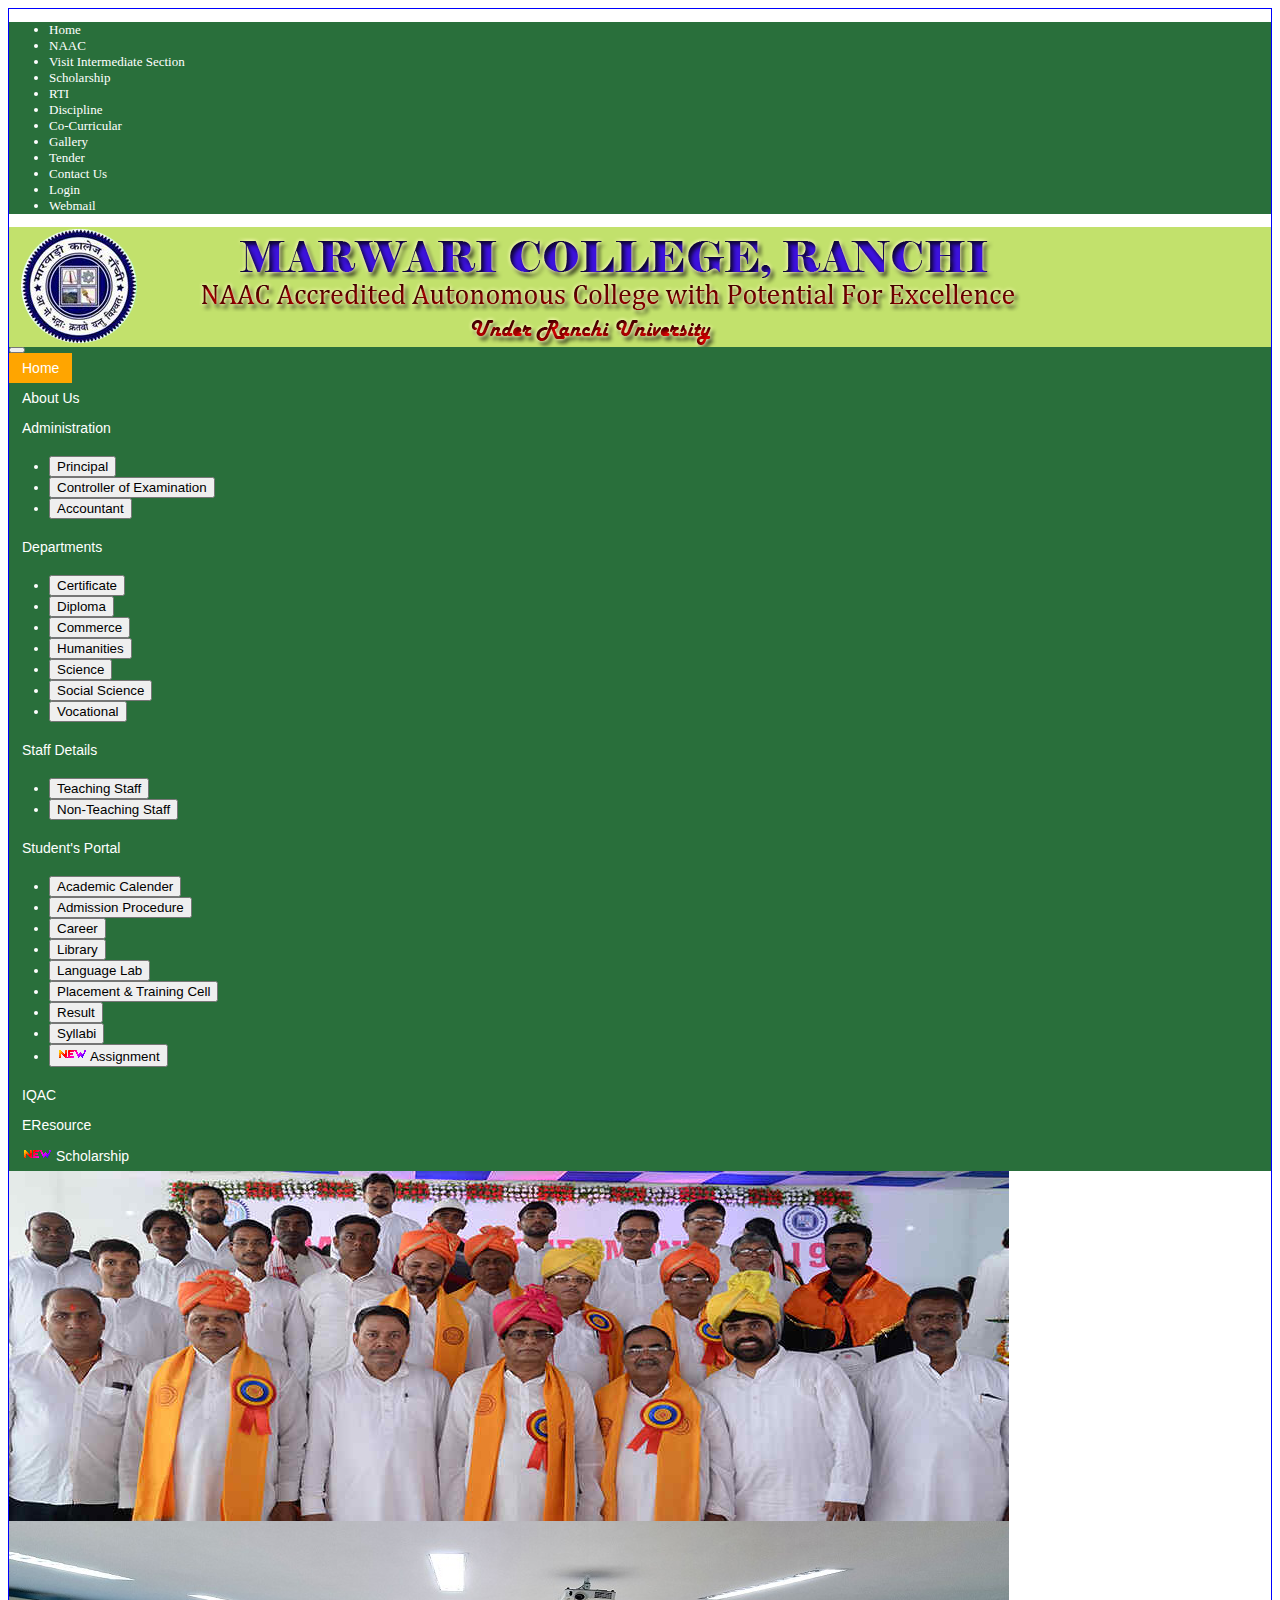
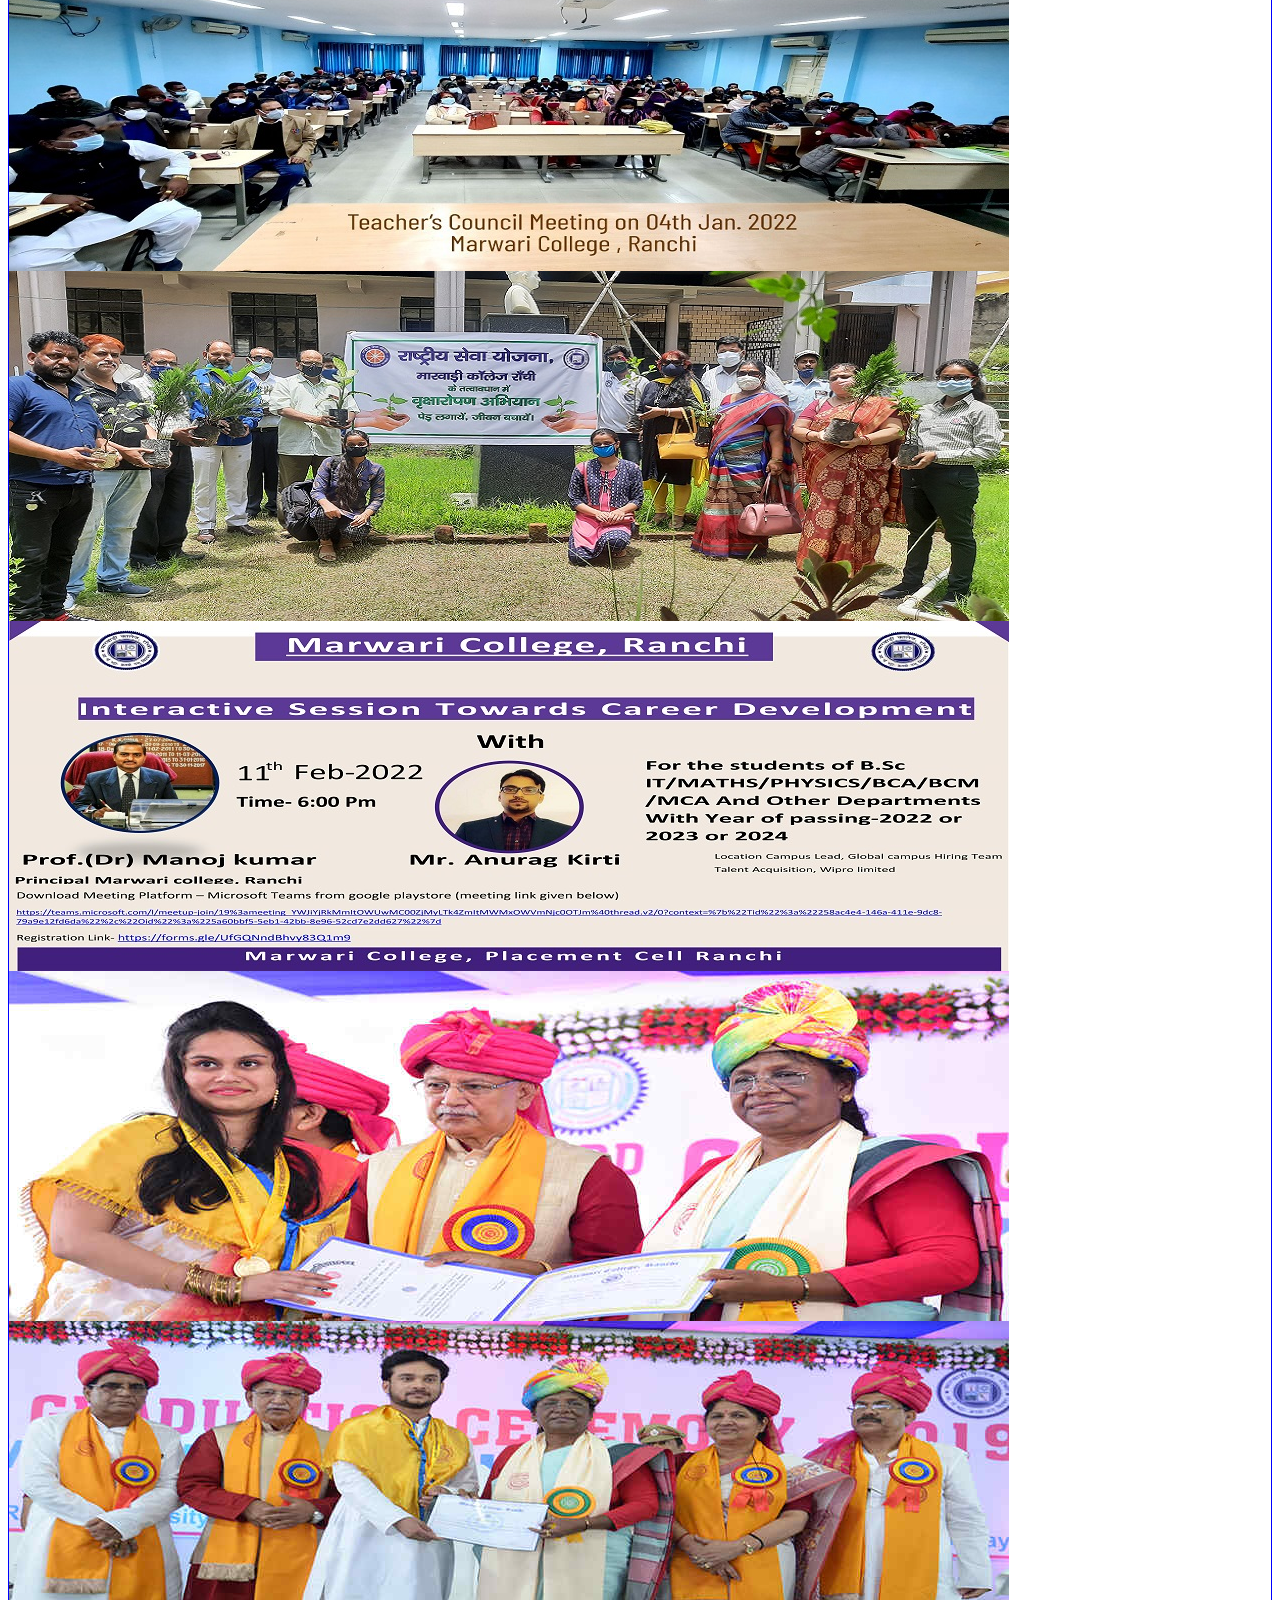
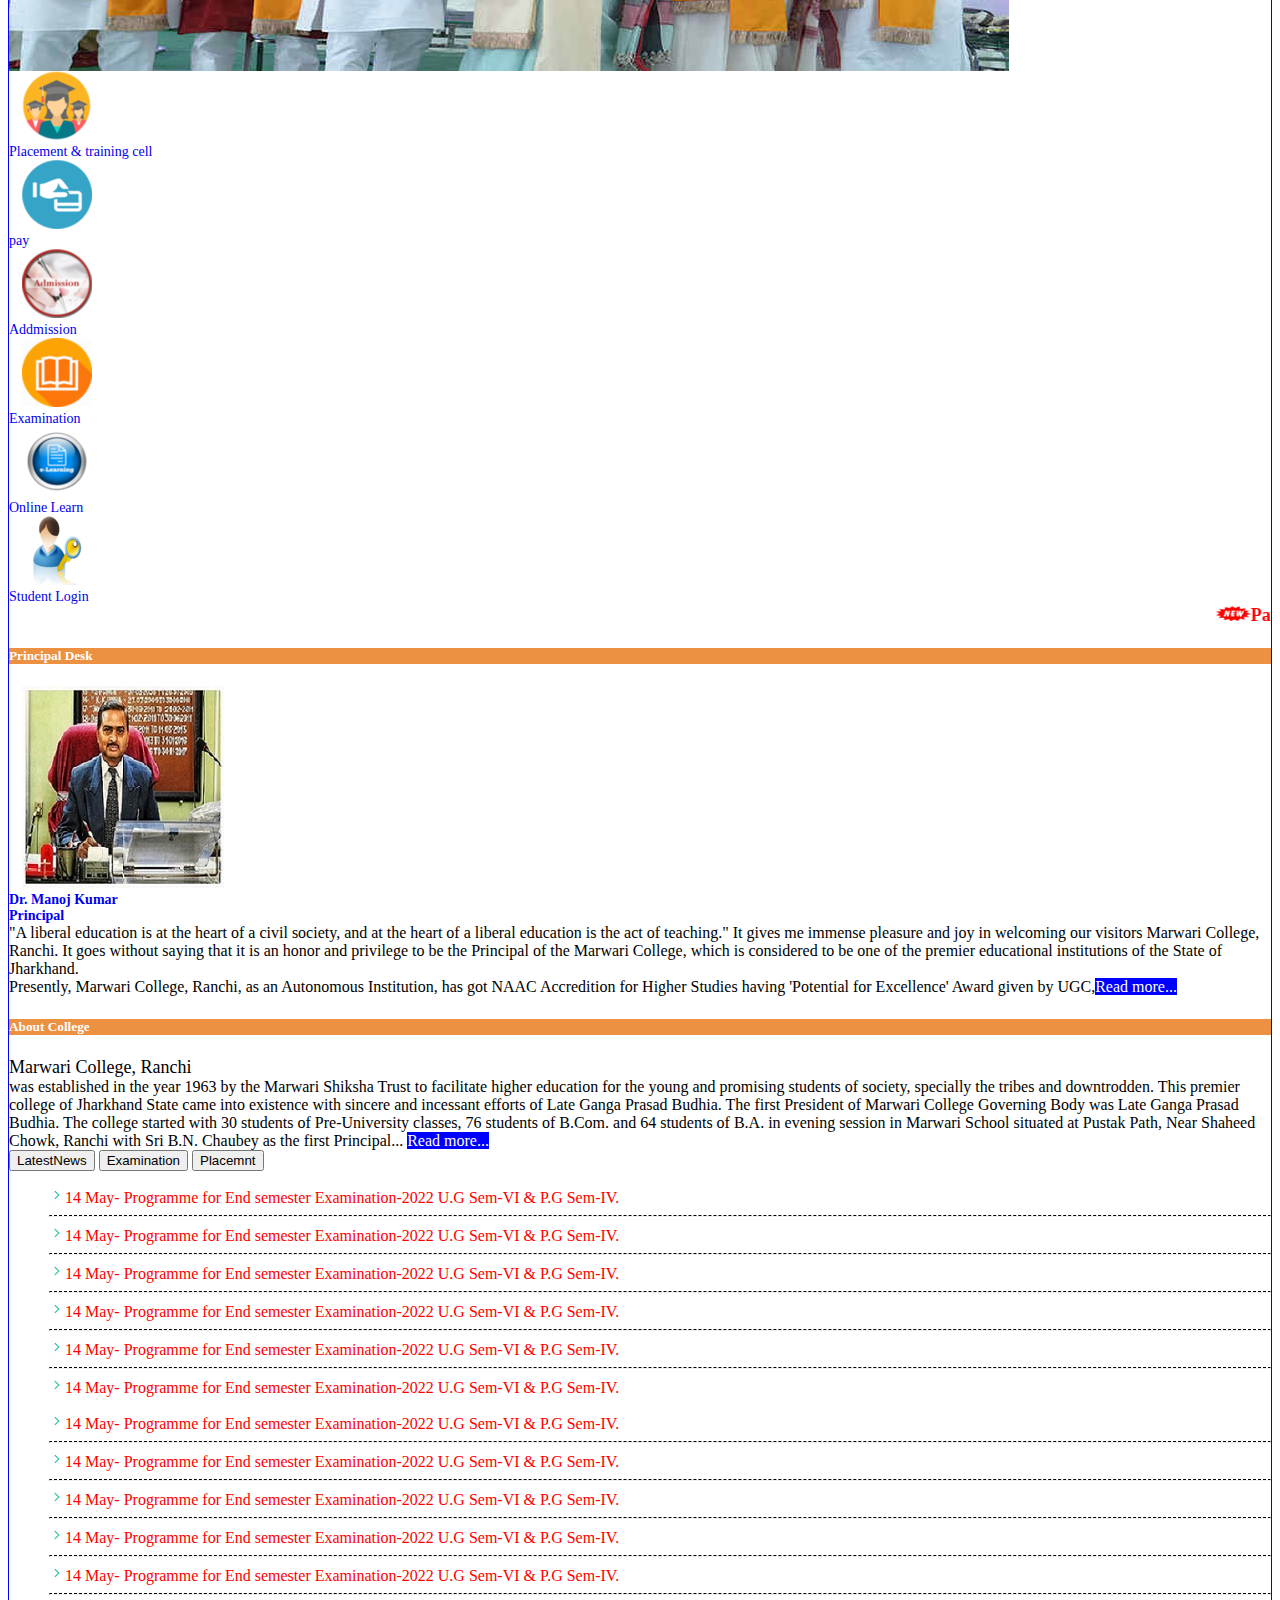
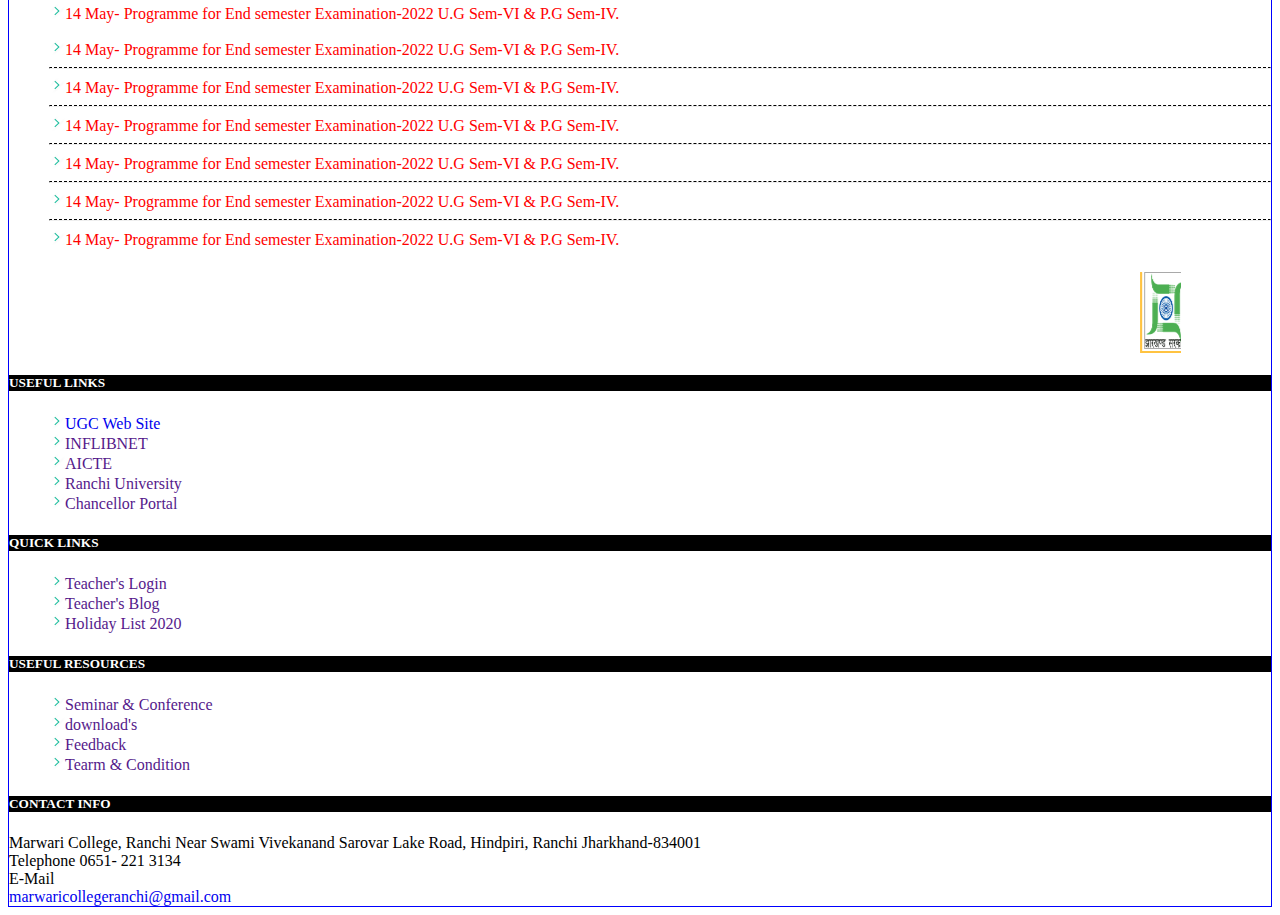
<file: index.html>
<html>
    <head>
        <title>marwari college</title>
        <link href="https://cdn.jsdelivr.net/npm/bootstrap@5.0.2/dist/css/bootstrap.min.css"
        rel="stylesheet" integrity="sha384-EVSTQN3/azprG1Anm3QDgpJLIm9Nao0Yz1ztcQTwFspd3yD65VohhpuuCOmLASjC" crossorigin="anonymous">
        <script src="https://cdn.jsdelivr.net/npm/bootstrap@5.0.2/dist/js/bootstrap.bundle.min.js"
        integrity="sha384-MrcW6ZMFYlzcLA8Nl+NtUVF0sA7MsXsP1UyJoMp4YLEuNSfAP+JcXn/tWtIaxVXM" crossorigin="anonymous"></script>
        <link rel="stylesheet" href="css.css">
    </head>
    <body>
        <div class="container">
            <div class="row">
                <div class="col-md-12 menu1">
                    <ul class="nav justify-content-end">
                        <li class="nav-item">
                          <a class="nav-link " href="index.html">Home</a>
                        </li>
                        <li class="nav-item">
                          <a class="nav-link" href="naac.html">NAAC</a>
                        </li>
                        <li class="nav-item">
                          <a class="nav-link" href="#">Visit Intermediate Section</a>
                        </li>
                        <li class="nav-item">
                          <a class="nav-link " href="#">Scholarship</a>
                        </li>
                        <li class="nav-item">
                            <a class="nav-link " href="#">RTI</a>
                        </li>
                         <li class="nav-item">
                          <a class="nav-link " href="#">Discipline</a>
                        </li>
                        <li class="nav-item">
                          <a class="nav-link " href="#">Co-Curricular</a>
                        </li>
                        <li class="nav-item">
                          <a class="nav-link " href="#">Gallery</a>
                        </li>
                        <li class="nav-item">
                          <a class="nav-link " href="#">Tender</a>
                        </li>
                        <li class="nav-item">
                         <a class="nav-link " href="#">Contact Us</a>
                        </li>
                        <li class="nav-item">
                          <a class="nav-link " href="#">Login</a>
                        </li>
                        <li class="nav-item">
                          <a class="nav-link " href="#">Webmail</a>
                        </li>
                      </ul>
                </div>
            </div>
            
            <div class="row">
                <div class="col-md-12 head">
                    <img src="icon/ico/New folder/headerbg.png" class="img-fluid" alt="">
                </div>
            </div>

            <div class="row">
                <div class="col-md-12 menu1">
                    <nav class="navbar navbar-expand-lg navbar-light ">
                        <div class="container-fluid">
                          <a class="navbar-brand" href="#"></a>
                          <button class="navbar-toggler" type="button" data-bs-toggle="collapse" data-bs-target="#navbarNavAltMarkup" aria-controls="navbarNavAltMarkup" aria-expanded="false" aria-label="Toggle navigation">
                            <span class="navbar-toggler-icon"></span>
                          </button>
                          <div class="collapse navbar-collapse" id="navbarNavAltMarkup">
                            <div class="navbar-nav">
                                <div class="dropdown">
                                    <button class="btn menu activemenu" type="button"  aria-expanded="false">
                                        Home
                                    </button>
                                </div>
                                <div class="dropdown">
                                    <button class="btn menu " type="button"  aria-expanded="false">
                                        About Us
                                    </button>
                                </div>
                              <div class="dropdown">
                                <button class="btn menu dropdown-toggle" type="button" data-bs-toggle="dropdown" aria-expanded="false" >
                                    Administration
                                </button>
                                <ul class="dropdown-menu" aria-labelledby="dropdownMenu2">
                                  <li><button class="dropdown-item" type="button">Principal</button></li>
                                  <li><button class="dropdown-item" type="button">Controller of Examination</button></li>
                                  <li><button class="dropdown-item" type="button">Accountant</button></li>
                                </ul>
                              </div>
                              <div class="dropdown">
                                <button class="btn menu dropdown-toggle" type="button" data-bs-toggle="dropdown" aria-expanded="false">
                                    Departments
                                </button>
                                <ul class="dropdown-menu" aria-labelledby="dropdownMenu2">
                                  <li><button class="dropdown-item" type="button">Certificate</button></li>
                                  <li><button class="dropdown-item" type="button">Diploma</button></li>
                                  <li><button class="dropdown-item" type="button">Commerce</button></li>
                                  <li><button class="dropdown-item" type="button">Humanities</button></li>
                                  <li><button class="dropdown-item" type="button">Science</button></li>
                                  <li><button class="dropdown-item" type="button">Social Science</button></li>
                                  <li><button class="dropdown-item" type="button">Vocational</button></li>

                                </ul>
                              </div>
                              <div class="dropdown">
                                <button class="btn menu dropdown-toggle" type="button" data-bs-toggle="dropdown" aria-expanded="false">
                                    Staff Details
                                </button>
                                <ul class="dropdown-menu" aria-labelledby="dropdownMenu2">
                                  <li><button class="dropdown-item" type="button">Teaching Staff</button></li>
                                  <li><button class="dropdown-item" type="button">Non-Teaching Staff</button></li>
                                 </ul>
                              </div>
                              <div class="dropdown">
                                <button class="btn menu dropdown-toggle" type="button" data-bs-toggle="dropdown" aria-expanded="false">
                                    Student's Portal
                                </button>
                                <ul class="dropdown-menu" aria-labelledby="dropdownMenu2">
                                  <li><button class="dropdown-item" type="button">Academic Calender</button></li>
                                  <li><button class="dropdown-item" type="button">Admission Procedure</button></li>
                                  <li><button class="dropdown-item" type="button">Career</button></li>
                                  <li><button class="dropdown-item" type="button">Library</button></li>
                                  <li><button class="dropdown-item" type="button">Language Lab</button></li>
                                  <li><button class="dropdown-item" type="button">Placement & Training Cell</button></li>
                                  <li><button class="dropdown-item" type="button">Result</button></li>
                                  <li><button class="dropdown-item" type="button">Syllabi</button></li>
                                  <li><button class="dropdown-item" type="button"><img src="icon/newgreen.gif" alt=""> Assignment</button></li>
                                </ul>
                              </div>
                              <div class="dropdown">
                                <button class="btn menu " type="button"  aria-expanded="false">
                                    IQAC
                                </button>
                            </div>
                            <div class="dropdown">
                                <button class="btn menu " type="button"  aria-expanded="false">
                                    EResource
                                </button>
                            </div>
                            <div class="dropdown">
                                    <div class="dropdown">
                                        <button class="btn menu " type="button"  aria-expanded="false">
                                           <img src="icon/newgreen.gif" alt=""> Scholarship
                                        </button>
                                    </div>     
                            </div>
                        </div>
                          </div>
                        </div>
                      </nav>
                </div>
            </div>

            <div class="row">
                <div class="col-md-8">
                    <div id="carouselExampleSlidesOnly" class="carousel slide" data-bs-ride="carousel">
                        <div class="carousel-inner">
                          <div class="carousel-item active">
                            <img src="image/download (1).jfif" class="d-block w-100" alt="...">
                          </div>
                          <div class="carousel-item">
                            <img src="image/download (2).jfif" class="d-block w-100" alt="...">
                          </div>
                          <div class="carousel-item">
                            <img src="image/download (3).jfif" class="d-block w-100" alt="...">
                          </div>
                          <div class="carousel-item">
                            <img src="image/download.jfif" class="d-block w-100" alt="...">
                          </div>
                          <div class="carousel-item">
                            <img src="image/Slider-5.jpg" class="d-block w-100" alt="...">
                          </div>
                          <div class="carousel-item">
                            <img src="image/Slider-6.jpg" class="d-block w-100" alt="...">
                          </div>
                        </div>
                      </div>
                </div>
                <div class="col-md-4">
                    <div class="row">
                        <div class="col-md-6">
                            <a href="#" class="btn  ">
                                <img src="icon/ico/st.png" class="img-fluid" alt=""><br>
                                Placement & training cell
                            </a>
                        </div>
                        <div class="col-md-6">
                            <a href="#" class="btn " >
                                <img src="icon/ico/py.png" class="img-fluid" alt=""><br>
                                pay
                            </a>
                        </div>
                    </div>
                    <div class="row">
                        <div class="col-md-6">
                            <a href="#" class="btn ">
                                <img src="icon/ico/ad.png" class="img-fluid" alt=""><br>
                                Addmission
                            </a>
                        </div>
                        <div class="col-md-6">
                            <a href="#" class="btn ">
                                <img src="icon/ico/ex.png" class="img-fluid" alt=""><br>
                                Examination
                            </a>
                        </div>
                    </div>
                    <div class="row">
                        <div class="col-md-6">
                            <a href="#" class="btn ">
                                <img src="icon/ico/el.png" class="img-fluid" alt=""><br>
                                Online Learn
                            </a>
                        </div>
                        <div class="col-md-6">
                            <a href="#" class="btn ">
                                <img src="icon/ico/teacher_login.png" class="img-fluid" alt=""><br>
                                Student Login
                            </a>
                        </div>
                    </div>
                </div>    
            </div>

            <div class="row">
                <div class="col-md-12">
                    <marquee behavior="" direction=""><img src="icon/new.gif" alt=""><span class="span">Pay online fee Semester-4 MCA/MBA/M.Sc-Bio Tech/M.A-F.D.<span></marquee>
                </div>
            </div>

            <div class="row">
                <div class="col-md-7">
                    <h5>Principal Desk</h5>
                    <div class="row">
                        <div class="col-md-4">
                            <a href="#" class="btn ">
                                <img src="image/principal.jpg" class="img-fluid" alt=""><br>
                                <b>Dr. Manoj Kumar <br>
                                    Principal</b>
                            </a>
                        </div>
                        <div class="col-md-8">
                            <span>"A liberal education is at the heart of a civil society, and at the heart of a liberal education is
                                the act of teaching."
                            </span>

                            <span>
                                It gives me immense pleasure and joy in welcoming our visitors Marwari College, Ranchi. It goes without
                                saying that it is an honor and privilege to be the Principal of the Marwari College, which is considered
                                to be one of the premier educational institutions of the State of Jharkhand. <br>
                                Presently, Marwari College, Ranchi, as an Autonomous Institution, has got NAAC Accredition for Higher 
                                Studies having 'Potential for Excellence' Award given by UGC,<mark>Read more... </mark>
                            </span>
                        </div>
                        <div class="row">
                            <div class="col-md-12">
                                <h5>About College</h5>
                                <span class="span1">Marwari College, Ranchi</span><br> was established in the year 1963 by the Marwari 
                                Shiksha Trust to facilitate higher education for the young and promising students of society, specially 
                                the tribes and downtrodden. This premier college of Jharkhand State came into existence with sincere and 
                                incessant efforts of Late Ganga Prasad Budhia. The first President of Marwari College Governing Body was 
                                Late Ganga Prasad Budhia. The college started with 30 students of Pre-University classes, 76 students of 
                                B.Com. and 64 students of B.A. in evening session in Marwari School situated at Pustak Path, Near Shaheed
                                Chowk, Ranchi with Sri B.N. Chaubey as the first Principal... <mark>Read more...</mark>


                            </div>

                        </div>
                    </div>
                </div>
                <div class="col-md-5">
                    <nav>
                        <div class="nav nav-tabs" id="nav-tab" role="tablist">  
                            <button class="nav-link active btn1" id="nav-home-tab" data-bs-toggle="tab" data-bs-target="#nav-home" type="button" role="tab" aria-controls="nav-home" aria-selected="true">LatestNews</button>
                            <button class="nav-link btn1" id="nav-profile-tab" data-bs-toggle="tab" data-bs-target="#nav-profile" type="button" role="tab" aria-controls="nav-profile" aria-selected="false">Examination</button>
                            <button class="nav-link btn1" id="nav-contact-tab" data-bs-toggle="tab" data-bs-target="#nav-contact" type="button" role="tab" aria-controls="nav-contact" aria-selected="false">Placemnt</button>
                        </div>
                    </nav>
                    <div class="tab-content" id="nav-tabContent">
                        <div class="tab-pane fade show active" id="nav-home" role="tabpanel" aria-labelledby="nav-home-tab">
                            <ul>
                                <li><a href="#" class="link"><img src="icon/ico/arrow_g.png">14 May-   Programme for End semester Examination-2022 U.G Sem-VI & P.G Sem-IV.</a></li>
                                <hr>
                                <li><a href="#" class="link"><img src="icon/ico/arrow_g.png">14 May-   Programme for End semester Examination-2022 U.G Sem-VI & P.G Sem-IV.</a></li>
                                <hr>
                                <li><a href="#" class="link"><img src="icon/ico/arrow_g.png">14 May-   Programme for End semester Examination-2022 U.G Sem-VI & P.G Sem-IV.</a></li>
                                <hr><li><a href="#" class="link"><img src="icon/ico/arrow_g.png">14 May-   Programme for End semester Examination-2022 U.G Sem-VI & P.G Sem-IV.</a></li>
                                <hr><li><a href="#" class="link"><img src="icon/ico/arrow_g.png">14 May-   Programme for End semester Examination-2022 U.G Sem-VI & P.G Sem-IV.</a></li>
                                <hr><li><a href="#" class="link"><img src="icon/ico/arrow_g.png">14 May-   Programme for End semester Examination-2022 U.G Sem-VI & P.G Sem-IV.</a></li>
                            </ul>
                        </div>
                        <div class="tab-pane fade" id="nav-profile" role="tabpanel" aria-labelledby="nav-profile-tab">
                            <ul>
                                <li><a href="#" class="link"><img src="icon/ico/arrow_g.png">14 May-   Programme for End semester Examination-2022 U.G Sem-VI & P.G Sem-IV.</a></li>
                                <hr>
                                <li><a href="#" class="link"><img src="icon/ico/arrow_g.png">14 May-   Programme for End semester Examination-2022 U.G Sem-VI & P.G Sem-IV.</a></li>
                                <hr>
                                <li><a href="#" class="link"><img src="icon/ico/arrow_g.png">14 May-   Programme for End semester Examination-2022 U.G Sem-VI & P.G Sem-IV.</a></li>
                                <hr><li><a href="#" class="link"><img src="icon/ico/arrow_g.png">14 May-   Programme for End semester Examination-2022 U.G Sem-VI & P.G Sem-IV.</a></li>
                                <hr><li><a href="#" class="link"><img src="icon/ico/arrow_g.png">14 May-   Programme for End semester Examination-2022 U.G Sem-VI & P.G Sem-IV.</a></li>
                                <hr><li><a href="#" class="link"><img src="icon/ico/arrow_g.png">14 May-   Programme for End semester Examination-2022 U.G Sem-VI & P.G Sem-IV.</a></li>
                            </ul>                        </div>
                        <div class="tab-pane fade" id="nav-contact" role="tabpanel" aria-labelledby="nav-contact-tab">
                            <ul>
                                <li><a href="#" class="link"><img src="icon/ico/arrow_g.png">14 May-   Programme for End semester Examination-2022 U.G Sem-VI & P.G Sem-IV.</a></li>
                                <hr>
                                <li><a href="#" class="link"><img src="icon/ico/arrow_g.png">14 May-   Programme for End semester Examination-2022 U.G Sem-VI & P.G Sem-IV.</a></li>
                                <hr>
                                <li><a href="#" class="link"><img src="icon/ico/arrow_g.png">14 May-   Programme for End semester Examination-2022 U.G Sem-VI & P.G Sem-IV.</a></li>
                                <hr><li><a href="#" class="link"><img src="icon/ico/arrow_g.png">14 May-   Programme for End semester Examination-2022 U.G Sem-VI & P.G Sem-IV.</a></li>
                                <hr><li><a href="#" class="link"><img src="icon/ico/arrow_g.png">14 May-   Programme for End semester Examination-2022 U.G Sem-VI & P.G Sem-IV.</a></li>
                                <hr><li><a href="#" class="link"><img src="icon/ico/arrow_g.png">14 May-   Programme for End semester Examination-2022 U.G Sem-VI & P.G Sem-IV.</a></li>
                            </ul>
                        </div>
                    </div>
                    
                </div>
            </div>

            <div class="row">
                <div class="col-md-12 FooterSlider11-FooterSlider11">
                    <marquee behavior="" direction="" scrollamount="4">
                        <span >
                            <span >
                                <a href="#">
                                    <img src="icon/ico/New folder/cp.png" class="borderimg " alt="">
                                </a>
                            </span>
                            <span >
                                <a href="#">
                                    <img src="icon/ico/New folder/download (1).png" class="borderimg " alt="">
                                </a>
                            </span>
                            <span >
                                <a href="#">
                                    <img src="icon/ico/New folder/download (2).png" class="borderimg " alt="">
                                </a>
                            </span>
                            <span >
                                <a href="#">
                                    <img src="icon/ico/New folder/download.jfif" class="borderimg " alt="">
                                </a>
                            </span>
                            <span >
                                <a href="#">
                                    <img src="icon/ico/New folder/download.png" class="borderimg " alt="">
                                </a>
                            </span>
                            <span >
                                <a href="#">
                                    <img src="icon/ico/New folder/NDL.png" class="borderimg " alt="">
                                </a>
                            </span>
                        </span>
                    </marquee>
                </div>
            </div>

            <div class="row" >
                <div class="col-md-3 span4">
                    <h5 class="span3"> USEFUL LINKS</h5>
                    <ul>
                        <li>
                            <img src="icon/ico/arrow_g.png"><a href="#">UGC Web Site</a>
                        </li>
                        <li>
                            <img src="icon/ico/arrow_g.png"><a href="">INFLIBNET</a>
                        </li>
                        <li>
                            <img src="icon/ico/arrow_g.png"><a href="">AICTE</a>
                        </li>
                        <li>
                            <img src="icon/ico/arrow_g.png"><a href="">Ranchi University</a>
                        </li>
                        <li>
                            <img src="icon/ico/arrow_g.png"><a href="">Chancellor Portal</a>
                        </li>
                    </ul>
                </div>
                <div class="col-md-3 span4">
                    <h5 class="span3">QUICK LINKS</h5>
                    <ul>
                        <li>
                            <img src="icon/ico/arrow_g.png"><a href="">Teacher's Login</a>
                        </li>
                        <li>
                            <img src="icon/ico/arrow_g.png"><a href="">Teacher's Blog</a>
                        </li>
                        <li>
                            <img src="icon/ico/arrow_g.png"><a href="">Holiday List 2020</a>
                        </li>
                    </ul>
                </div>
                <div class="col-md-3  span4">
                    <h5 class="span3">USEFUL RESOURCES</h5>
                    <ul class="">
                        <li>
                            <img src="icon/ico/arrow_g.png"><a href="">Seminar & Conference</a>
                        </li>
                        <li>
                            <img src="icon/ico/arrow_g.png"><a href="">download's</a>
                        </li>
                        <li>
                            <img src="icon/ico/arrow_g.png"><a href="">Feedback</a>
                        </li>
                        <li>
                            <img src="icon/ico/arrow_g.png" ><a href="">Tearm & Condition</a>
                        </li>
                    </ul>
                </div>
                <div class="col-md-3 ">
                    <h5 class="span3">CONTACT INFO</h5>
                    <span>Marwari College, Ranchi Near Swami Vivekanand Sarovar Lake Road, Hindpiri, Ranchi Jharkhand-834001</span>
                    <br>Telephone 0651- 221 3134
                    <br>E-Mail <br><a href=":marwaricollegeranchi@gmail.com">marwaricollegeranchi@gmail.com</a>
                </div>

            </div>

        </div>
    </body>
</html>
</file>
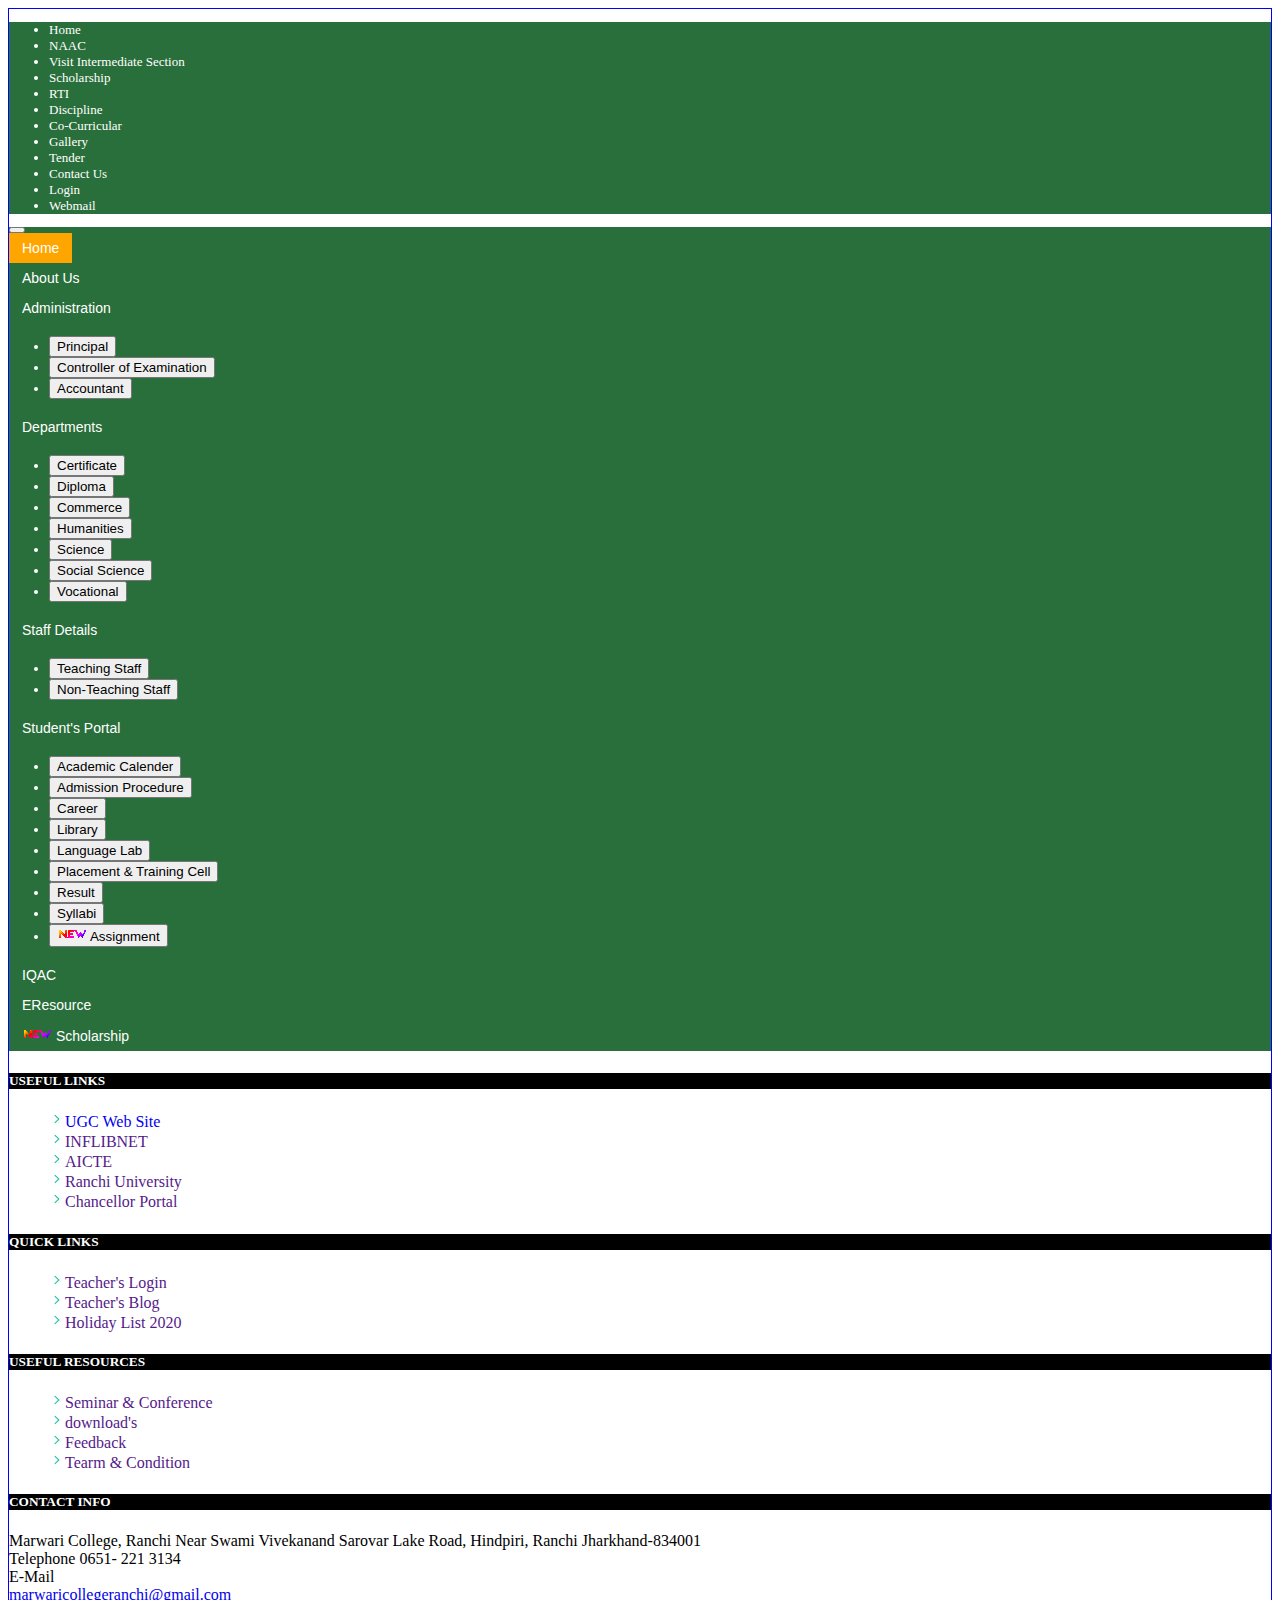
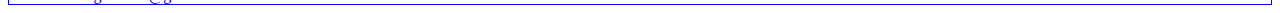
<file: nlogin.html>
<html>
    <head>
        <title>marwari college</title>
        <link href="https://cdn.jsdelivr.net/npm/bootstrap@5.0.2/dist/css/bootstrap.min.css"
        rel="stylesheet" integrity="sha384-EVSTQN3/azprG1Anm3QDgpJLIm9Nao0Yz1ztcQTwFspd3yD65VohhpuuCOmLASjC" crossorigin="anonymous">
        <script src="https://cdn.jsdelivr.net/npm/bootstrap@5.0.2/dist/js/bootstrap.bundle.min.js"
        integrity="sha384-MrcW6ZMFYlzcLA8Nl+NtUVF0sA7MsXsP1UyJoMp4YLEuNSfAP+JcXn/tWtIaxVXM" crossorigin="anonymous"></script>
        <link rel="stylesheet" href="css.css">
    </head>
    <body>
        <div class="container">
            <div class="row">
                <div class="col-md-12 menu1">
                    <ul class="nav justify-content-end">
                        <li class="nav-item">
                          <a class="nav-link " href="index.html">Home</a>
                        </li>
                        <li class="nav-item">
                          <a class="nav-link" href="naac.html">NAAC</a>
                        </li>
                        <li class="nav-item">
                          <a class="nav-link" href="#">Visit Intermediate Section</a>
                        </li>
                        <li class="nav-item">
                          <a class="nav-link " href="#">Scholarship</a>
                        </li>
                        <li class="nav-item">
                            <a class="nav-link " href="#">RTI</a>
                        </li>
                         <li class="nav-item">
                          <a class="nav-link " href="#">Discipline</a>
                        </li>
                        <li class="nav-item">
                          <a class="nav-link " href="#">Co-Curricular</a>
                        </li>
                        <li class="nav-item">
                          <a class="nav-link " href="#">Gallery</a>
                        </li>
                        <li class="nav-item">
                          <a class="nav-link " href="#">Tender</a>
                        </li>
                        <li class="nav-item">
                         <a class="nav-link " href="#">Contact Us</a>
                        </li>
                        <li class="nav-item">
                          <a class="nav-link " href="#">Login</a>
                        </li>
                        <li class="nav-item">
                          <a class="nav-link " href="#">Webmail</a>
                        </li>
                      </ul>
                </div>
            </div>
            
            <div class="row">
                <div class="col-md-12 head">
                    
                </div>
            </div>

            <div class="row">
                <div class="col-md-12 menu1">
                    <nav class="navbar navbar-expand-lg navbar-light ">
                        <div class="container-fluid">
                          <a class="navbar-brand" href="#"></a>
                          <button class="navbar-toggler" type="button" data-bs-toggle="collapse" data-bs-target="#navbarNavAltMarkup" aria-controls="navbarNavAltMarkup" aria-expanded="false" aria-label="Toggle navigation">
                            <span class="navbar-toggler-icon"></span>
                          </button>
                          <div class="collapse navbar-collapse" id="navbarNavAltMarkup">
                            <div class="navbar-nav">
                                <div class="dropdown">
                                    <button class="btn menu activemenu" type="button"  aria-expanded="false">
                                        Home
                                    </button>
                                </div>
                                <div class="dropdown">
                                    <button class="btn menu " type="button"  aria-expanded="false">
                                        About Us
                                    </button>
                                </div>
                              <div class="dropdown">
                                <button class="btn menu dropdown-toggle" type="button" data-bs-toggle="dropdown" aria-expanded="false" >
                                    Administration
                                </button>
                                <ul class="dropdown-menu" aria-labelledby="dropdownMenu2">
                                  <li><button class="dropdown-item" type="button">Principal</button></li>
                                  <li><button class="dropdown-item" type="button">Controller of Examination</button></li>
                                  <li><button class="dropdown-item" type="button">Accountant</button></li>
                                </ul>
                              </div>
                              <div class="dropdown">
                                <button class="btn menu dropdown-toggle" type="button" data-bs-toggle="dropdown" aria-expanded="false">
                                    Departments
                                </button>
                                <ul class="dropdown-menu" aria-labelledby="dropdownMenu2">
                                  <li><button class="dropdown-item" type="button">Certificate</button></li>
                                  <li><button class="dropdown-item" type="button">Diploma</button></li>
                                  <li><button class="dropdown-item" type="button">Commerce</button></li>
                                  <li><button class="dropdown-item" type="button">Humanities</button></li>
                                  <li><button class="dropdown-item" type="button">Science</button></li>
                                  <li><button class="dropdown-item" type="button">Social Science</button></li>
                                  <li><button class="dropdown-item" type="button">Vocational</button></li>

                                </ul>
                              </div>
                              <div class="dropdown">
                                <button class="btn menu dropdown-toggle" type="button" data-bs-toggle="dropdown" aria-expanded="false">
                                    Staff Details
                                </button>
                                <ul class="dropdown-menu" aria-labelledby="dropdownMenu2">
                                  <li><button class="dropdown-item" type="button">Teaching Staff</button></li>
                                  <li><button class="dropdown-item" type="button">Non-Teaching Staff</button></li>
                                 </ul>
                              </div>
                              <div class="dropdown">
                                <button class="btn menu dropdown-toggle" type="button" data-bs-toggle="dropdown" aria-expanded="false">
                                    Student's Portal
                                </button>
                                <ul class="dropdown-menu" aria-labelledby="dropdownMenu2">
                                  <li><button class="dropdown-item" type="button">Academic Calender</button></li>
                                  <li><button class="dropdown-item" type="button">Admission Procedure</button></li>
                                  <li><button class="dropdown-item" type="button">Career</button></li>
                                  <li><button class="dropdown-item" type="button">Library</button></li>
                                  <li><button class="dropdown-item" type="button">Language Lab</button></li>
                                  <li><button class="dropdown-item" type="button">Placement & Training Cell</button></li>
                                  <li><button class="dropdown-item" type="button">Result</button></li>
                                  <li><button class="dropdown-item" type="button">Syllabi</button></li>
                                  <li><button class="dropdown-item" type="button"><img src="icon/newgreen.gif" alt=""> Assignment</button></li>
                                </ul>
                              </div>
                              <div class="dropdown">
                                <button class="btn menu " type="button"  aria-expanded="false">
                                    IQAC
                                </button>
                            </div>
                            <div class="dropdown">
                                <button class="btn menu " type="button"  aria-expanded="false">
                                    EResource
                                </button>
                            </div>
                            <div class="dropdown">
                                    <div class="dropdown">
                                        <button class="btn menu " type="button"  aria-expanded="false">
                                           <img src="icon/newgreen.gif" alt=""> Scholarship
                                        </button>
                                    </div>     
                            </div>
                        </div>
                          </div>
                        </div>
                      </nav>
                </div>
            </div>


            <div class="row" >
                <div class="col-md-3 span4">
                    <h5 class="span3"> USEFUL LINKS</h5>
                    <ul>
                        <li>
                            <img src="icon/ico/arrow_g.png"><a href="#">UGC Web Site</a>
                        </li>
                        <li>
                            <img src="icon/ico/arrow_g.png"><a href="">INFLIBNET</a>
                        </li>
                        <li>
                            <img src="icon/ico/arrow_g.png"><a href="">AICTE</a>
                        </li>
                        <li>
                            <img src="icon/ico/arrow_g.png"><a href="">Ranchi University</a>
                        </li>
                        <li>
                            <img src="icon/ico/arrow_g.png"><a href="">Chancellor Portal</a>
                        </li>
                    </ul>
                </div>
                <div class="col-md-3 span4">
                    <h5 class="span3">QUICK LINKS</h5>
                    <ul>
                        <li>
                            <img src="icon/ico/arrow_g.png"><a href="">Teacher's Login</a>
                        </li>
                        <li>
                            <img src="icon/ico/arrow_g.png"><a href="">Teacher's Blog</a>
                        </li>
                        <li>
                            <img src="icon/ico/arrow_g.png"><a href="">Holiday List 2020</a>
                        </li>
                    </ul>
                </div>
                <div class="col-md-3  span4">
                    <h5 class="span3">USEFUL RESOURCES</h5>
                    <ul class="">
                        <li>
                            <img src="icon/ico/arrow_g.png"><a href="">Seminar & Conference</a>
                        </li>
                        <li>
                            <img src="icon/ico/arrow_g.png"><a href="">download's</a>
                        </li>
                        <li>
                            <img src="icon/ico/arrow_g.png"><a href="">Feedback</a>
                        </li>
                        <li>
                            <img src="icon/ico/arrow_g.png" ><a href="">Tearm & Condition</a>
                        </li>
                    </ul>
                </div>
                <div class="col-md-3 ">
                    <h5 class="span3">CONTACT INFO</h5>
                    <span>Marwari College, Ranchi Near Swami Vivekanand Sarovar Lake Road, Hindpiri, Ranchi Jharkhand-834001</span>
                    <br>Telephone 0651- 221 3134
                    <br>E-Mail <br><a href=":marwaricollegeranchi@gmail.com">marwaricollegeranchi@gmail.com</a>
                </div>

            </div>

        </div>
    </body>
</html>
</file>
<file: css.css>
.menu{
    background-color:rgb(41, 111, 59) ;
    color: white;
    font-size: small;
}
.menu1{
    background-color:rgb(41, 111, 59) ;
    color: white;
    font-size: small;
}
.menu1 ul li a:hover{
    background-color:rgb(41, 111, 59) ;
    color: yellow;
    font-size: small;
    text-decoration:underline;
}
.menu:hover{
    background-color:orange ;
    color: white;
    font-size: small;
}
.dropdown:hover .dropdown-menu {
  display: block;
}
.activemenu{
    background-color:orange;
}
.nav-link{
    color: white;
}
.head{
    background-color:rgb(194, 225, 108);
}
.btn {
    padding: 6px 12px;
    font-size: 14px;
    font-weight: normal;
    
    border: 1px solid transparent;
}
.img-fluid{
    
}
.btn:hover {
    background-color:yellow;
    padding: 6px 12px;
    font-size: 14px;
    font-weight: normal;

    border: 1px solid transparent;
}
h5{
    background-color:rgb(236, 145, 65) ;
    color: white;
}
.span{
    font-size: large;
    font-weight: bold;
    color: red;
}
.span1{
    font-size: large;
    font-weight: 500;
}

.FooterSlider11-FooterSlider11 {
    display: inline-block;
    margin-top: 7px;
    animation: marquee 15s linear infinite;
    animation-duration: 75s;
    animation-timing-function: linear;
    animation-delay: 0s;
    animation-iteration-count: infinite;
    animation-direction: normal;
    animation-fill-mode: none;
    animation-play-state: running;
    animation-name: marquee;
    animation-duration: 75s;
}

.borderimg {
    border: 1px solid darkgray;
    border-top-color: darkgray;
    border-top-style: solid;
    border-top-width: 1px;
    border-right-color: darkgray;
    border-right-style: solid;
    border-right-width: 1px;
    border-bottom-color: darkgray;
    border-bottom-style: solid;
    border-bottom-width: 1px;
    border-left-color: darkgray;
    border-left-style: solid;
    border-left-width: 1px;
    outline: 1px solid #ffc341;
    outline-color: rgb(255, 195, 65);
    outline-style: solid;
    outline-width: 2px;
    outline-offset: 2px;
    width: 190px;
    height: 75px;
}

.span3{
    background-color: black;
    color: white;
}
a{
    text-decoration: none;
}
.nav-link{
    color: white;
}
mark{
    background-color: blue;
    color: white;
}
.btn1{
    color:black;
}
.link{
    color:red;
}
.fade ul{
    list-style-type:none;
}
hr{
    border-top: 1px dashed black;
}
.span4 ul{
    list-style-type:none;
}

.container{
    border:1px solid blue;
}





/* NAAC Page Css    */
.nh5{
    margin-top:25px;
}
.nh5 ul{
    list-style-type:none;
}
</file>
